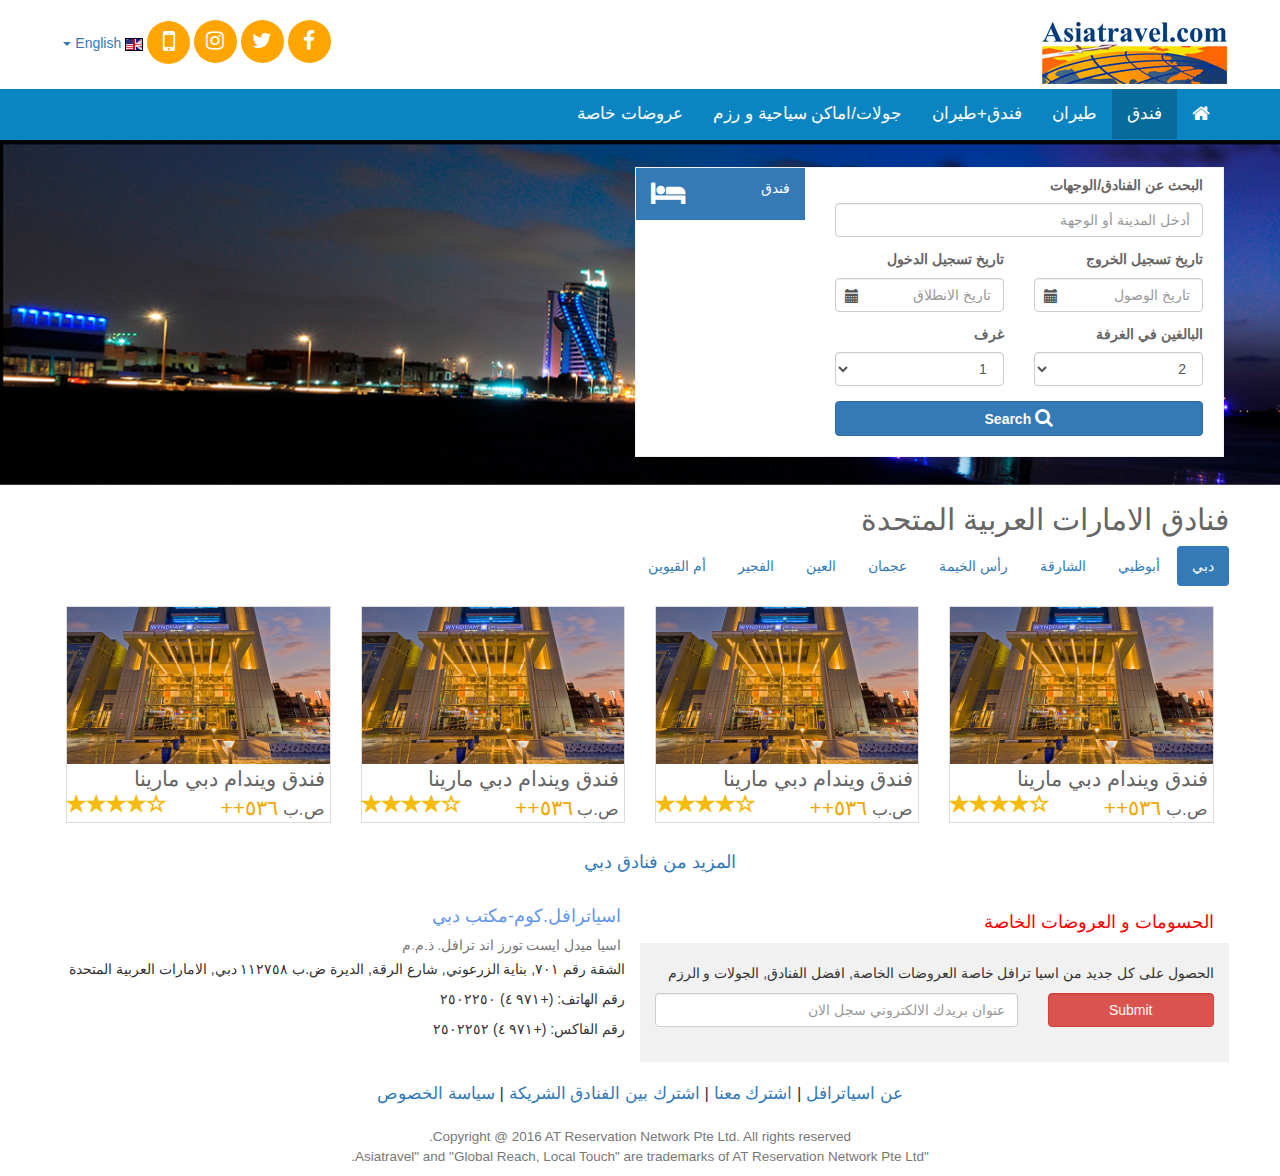
<file: hotels.html>
﻿<!DOCTYPE HTML>
<html lang="ar">
<head>
	<meta name="author" content="Chad Nico Lazarra inspired by Clarence Quintos" />
	<meta charset="utf-8">
	<meta http-equiv="X-UA-Compatible" content="IE=edge">
	<meta name="viewport" content="width=device-width, initial-scale=1, user-scalable=0">
	<meta http-equiv="content-language" content="en-us">
	<meta name="Description" content="Make hotel reservations, find vacation packages, search cheap hotels and resort, book discount hotel and resort, last minute booking for accommodation at Asia Travel">
	<meta name="Keywords" content="Asia Travel, Hotels, Resort, Reservation, Accommodation, Hotel Booking, Instant Confirmation">		
    <link rel="alternate" media="only screen and (max-width: 768px)" href="http://m.asiatravel.com/hotellanding.aspx?lan=en-US"> 
    
    
    
    <link rel="stylesheet" href="css/bootstrap.min.css"  />
    <link href="css/font-awesome.min.css" rel="stylesheet" />
    <link rel="icon" href="http://www.asiatravel.com/favicon.ico" type="image/x-icon" />
    <link rel="stylesheet" href="css/jquery-ui.css" />
    <link href="css/style.css" rel="stylesheet" />    
    <title>Asiatravel.com | UAE Asiatravel</title>
</head>

<body dir="rtl">



<noscript>&lt;iframe src="//www.googletagmanager.com/ns.html?id=GTM-R8FBN"
height="0" width="0" style="display:none;visibility:hidden"&gt;&lt;/iframe&gt;</noscript>
<script>(function(w,d,s,l,i){w[l]=w[l]||[];w[l].push({'gtm.start':
new Date().getTime(),event:'gtm.js'});var f=d.getElementsByTagName(s)[0],
j=d.createElement(s),dl=l!='dataLayer'?'&l='+l:'';j.async=true;j.src=
'//www.googletagmanager.com/gtm.js?id='+i+dl;f.parentNode.insertBefore(j,f);
})(window,document,'script','dataLayer','GTM-R8FBN');</script>

<form name="asiatravel" id="asiatravel">   
<!-- Header-->

<div class="container-fluid header-width">
    <div class="row">
<div class="col-lg-6 col-md-6 col-sm-12 col-xs-12 hidden-xs hidden-sm ">
       <div class="at-social-media"> 

					<a href="https://www.facebook.com/AsiaTravel.comMiddleEast" class="footer-icon" target="_blank"><i class="fa fa-facebook"></i></a>
					<a href="https://twitter.com/AsiaTravelDXB" class="footer-icon" target="_blank"><i class="fa fa-twitter"></i></a>
					<a href="https://www.instagram.com/asiatravel.me/" class="footer-icon" target="_blank"><i class="fa fa-instagram"></i></a>
                    <a href="http://www.asiatravel.com/en-us/info/mobile-app.html" class="footer-icon" target="_blank"><i class="fa fa-mobile-phone fa-lg"></i></a>
			  
        
        <img src="images/flag-en.png" /> <a href="http://www.asiatravel.com/index.html?trck=gblmn&sid=1000&trck=&lan=">English <span class="caret" style="margin-left:10px;"></span></a>
       </div> 
    
    </div>
    <div class="col-lg-6 col-md-6 col-sm-12 col-xs-12">
                <a href="index.html"> <div class="hidden-sm hidden-xs"><img src="images/logo-asiatravel.jpg" class="img-responsive asiatravel-logo" /></div>   
                <img src="images/logo-asiatravel-big.jpg" class="img-responsive visible-sm visible-xs center-block" style="width:100%;"  /> </a>
    </div>
    
</div>
</div>


<nav class="navbar navbar-default ">
   <div class="container-fluid">
        <div class="navbar-header ">
           <a href="index.html" class="navbar-brand visible-xs"><span class="text-white"><i class="fa fa-home lg"></span></i></a>
            <button type="button" class="navbar-toggle" data-toggle="collapse" data-target="#myNav">
            <span class="icon-bar"></span>
            <span class="icon-bar"></span>
            <span class="icon-bar"></span> 
            </button>
          </div>  
          <div class="navbar-collapse collapse" id="myNav">
            <ul class="nav navbar-nav navbar-right">
                <li><a href="special-promotions.html">عروضات خاصة</a></li>
                <li><a href="http://packages.asiatravel.com/packagebooking/tours-attractions.aspx">جولات/اماكن سياحية و رزم</a></li>
                <li><a href="http://packages.asiatravel.com/packagebooking/flight-hotels.aspx">فندق+طيران</a></li>
                <li><a href="http://flight.asiatravel.com/zh-CN/crs.flight/www/flight.aspx?lan=ar-AE">طيران</a></li>
                <li class="active-link"><a href="hotels.html">فندق</a></li>
                <li class="hidden-xs"> <a href="index.html"><i class="fa fa-home lg "></i></a></li>
                
            </ul>
          
          </div>  
            
        
        
        
        
 </div>

</nav>



<div class="carousel slide" data-interval="6000" id="myCarousel" data-ride="carousel" style="height: 333px;">
    
    
    

        <div class="carousel-inner hidden-xs hidden-sm" role="listbox">
            <div class="item active">
                <img src="images/slides/slide1.jpg" />
            </div>
            
            <div class="item">
                <img src="images/slides/slide2.jpg" />
            </div>
            
            <div class="item">
                <img src="images/slides/slide3.jpg" />
            </div>
            
            <div class="item">
                <img src="images/slides/slide4.jpg" />
            </div>
            
            
        </div>
        
          
  <div class="container-fluid ">
  <div class="row ">
    <div class="at-quick-search-pos" id="sectionHotel">
        <div class="col-lg-6 col-md-6 col-xs-12">

            
        
       </div> 

        <div class="col-lg-6 col-md-6 col-xs-12 ">
        <div class="at-quick-search" id="qs-hotel">
        <div class="row">
            
                <div class="col-lg-4 col-md-4 col-xs-4 ">
                
                              <ul class="nav nav-pills nav-stacked" dir="ltr" style="text-align: right;">
                                    <li class="active" ><a href="#menu1" data-toggle="tab"><i class="fa fa-bed sizebig" aria-hidden="true"> </i> فندق </a></li>
                                    
                        
                                </ul>
                
                </div>
                
                <div class="col-lg-8 col-md-8 col-xs-8">
                
                 <div class="tab-content" style="padding-top: 10px;">  
                 
                    
                        <div class="tab-pane active fade in" id="menu1">
                        <div class="row">
                            
                           <div class="col-lg-12 col-md-12 col-xs-12"> 
                           <h4 class="option-size">البحث عن الفنادق/الوجهات</h4>
                           </div>
                       
                        <div class="col-lg-12 col-md-12 col-xs-12 ">
                        <!--
                           	<div class="form-group">
                                    <div class="icon-addon addon-md">
                                        <input type="text" placeholder="أدخل المدينة أو الوجهة" class="form-control" id="search">
                                        <label for="Search" class="glyphicon glyphicon-search" rel="tooltip" title="Search"></label>
                                    </div>
                            </div> 
                            -->       
                                    <div class="form-group inner-addon left-addon">
                                        <input type="text" class="form-control ui-autocomplete-input" id="inputKeyWord" placeholder="أدخل المدينة أو الوجهة" autocomplete="off">
                                        <input id="HiddenField_HotelTypeID" name="HiddenField_HotelTypeID" type="text" class="hidden">
                                        <input id="HiddenField_HotelKeywordName" name="HiddenField_HotelKeywordName" type="text" class="hidden">
                                     </div>
                                    
                            
                       </div>    
                       
                       <div class="col-lg-6 col-md-6 col-xs-6"> 
                       <h4 class="option-size">تاريخ تسجيل الدخول</h4>
                            <div class="form-group">
                                      <div class="icon-addon addon-md">
                                      <!--
                                        <input type="text"  class="form-control" id="inputDepartDate" placeholder="تاريخ الانطلاق"  />
                                       -->   
                                        
                                        <label for="Check In" class="glyphicon glyphicon-calendar" rel="tooltip" title="Check In"></label>
                                        <input type="text" class="form-control" id="inputCheckIn" placeholder="تاريخ الانطلاق" >
                                        
                                        
                                       </div>   
                                        
                            
                                       
                                        
                                   </div>
                        </div>
                        
                        <div class="col-lg-6 col-md-6 col-xs-6"> 
                        <h4 class="option-size">تاريخ تسجيل الخروج</h4>
                            <div class="form-group">
                            
                                   <div class="icon-addon addon-md">
                                   <!--
                                        <input type="text" placeholder="تاريخ الوصول " class="form-control" id="inputArrivalDate" />
                                    -->
                                        <input type="text" class="form-control" id="inputCheckOut" placeholder="تاريخ الوصول " />
                                        <label for="Check In" class="glyphicon glyphicon-calendar" rel="tooltip" title="Check Out"></label>
                                       </div> 
                                   </div>
                        </div>
                        
                        <div class="col-lg-6 col-md-6 col-xs-6"> 
                       <h4 class="option-size">غرف</h4>
                            <div class="form-group">
                            
                                        <select class="form-control" id="inputRooms">
                                            <option value="1" selected="">1</option>
                                            <option value="2">2</option>
                                            <option value="3">3</option>
                                            <option value="4">4</option>
                                        </select>
                                          
                                   </div>
                        </div>
                        
                        <div class="col-lg-6 col-md-6 col-xs-6"> 
                        <h4 class="option-size">البالغين في الغرفة</h4>
                            <div class="form-group">
                            
                                        <select class="form-control" id="inputAdults">
                                            <option value="1">1</option>
                                            <option value="2" selected="">2</option>
                                            <option value="3">3</option>
                                            <option value="4">4</option>
                                        </select>
                                          
                                   </div>        
                        </div>
                        
                <div class="hidden">
                    <div class="form-group">
                        <label for="inputHotelChild">Child per room</label>
                         <select class="form-control" id="inputHotelChild">
                        	<option value="0" selected="">1</option>
                            <option value="1"></option>
                            <option value="2">2</option>
                            <option value="3">3</option>
                            <option value="4">4</option>
                         </select>
                    </div>
                </div>
                        
                        <div class="col-lg-12 col-md-12 col-xs-12">
                                                    
                            	<button type="button" class="btn btn-primary col-lg-12 col-md-12 col-xs-12 col-sm-12" onclick="javascript:qs_hotel_v3('inputKeyWord','HiddenField_HotelTypeID','HiddenField_HotelKeywordName','inputRooms','inputAdults','inputHotelChild','inputCheckIn','inputCheckOut','','ar-ae');"><i class="fa fa-search lg"></i> <b>Search</b></button>
       
                        </div>
                            
             </div>  </div>  <!--End Row-->   <!--End Hotel Menu-->
                 </div><!--End of tab content--->
            </div> <!---end of second column-->
        </div>
        </div>
        </div>
        </div>
    </div>
        </div>
</div><!--end of Carousel--->

<div class="clearfix"></div>
        
<!--Start of Hotel in United Arab Emirates-->
<div class="container-fluid uae-hotels-container">

<div class="row">

        <h1>فنادق الامارات العربية المتحدة</h1>

    
</div>    


<div class="row">
   
        <!--Links of hotels in united arab emirates--->
        <ul class="nav nav-pills uae-hotels" >
            <li><a href="#uaq" data-toggle="tab">أم القيوين</a></li>
            <li><a href="#fujairah" data-toggle="tab">الفجير</a></li>
            <li><a href="#al-ain" data-toggle="tab">العين</a></li>
            <li><a href="#ajman" data-toggle="tab">عجمان</a></li>
            <li><a href="#rak" data-toggle="tab">رأس الخيمة</a></li>
            <li><a href="#sharjah" data-toggle="tab">الشارقة</a></li>
            <li><a href="#abu-dhabi" data-toggle="tab">أبوظبي</a></li>
            <li class="active"><a href="#dubai" data-toggle="tab">دبي</a></li>                        
        </ul>

</div>  

<div class="space-top"></div>
<div class="row">
  <div class="tab-content">
       <!--Dubai Hotels-->
             <div class="tab-pane active fade in" id="dubai">
                 <div class="col-lg-3 col-md-3 col-sm-6 col-xs-12"> 
                    <div class="hotel-container">
                      <a href="http://book.asiatravel.com/Hotel.aspx?cn=AE&ct=Ajman&hid=20547&cid=10/22/2016&nn=1&nr=1&na=1&nc=0&lan=ar-AE&selCurr=AED&sid=1000&fid=&usid=&trck=&pp=0&type=rates#rates">
                            <img src="images/hotels-in-uae/dubai/wyndham.jpg" class="img-responsive" />
                      </a>
                        <div class="row">
                            <div class="col-lg-12 col-md-12 col-xs-12">
                                <h4>فندق ويندام دبي مارينا</h4>
                            </div>
                        </div>
                        
                         <div class="row">
                            <div class="col-lg-6 col-md-6 col-xs-6">
                                <span class="glyphicon glyphicon-star"></span>
                                <span class="glyphicon glyphicon-star"></span>
                                <span class="glyphicon glyphicon-star"></span>
                                <span class="glyphicon glyphicon-star"></span>
                                <span class="glyphicon glyphicon-star-empty"></span>
                            </div>
                            <div class="col-lg-6 col-md-6 col-xs-6">
                                <h4><span class="hotel-price"> ص.ب </span><span class="hotel-price-color">٥٣٦++</span></h4>
                            </div>
                        </div>
                     </div>
                 </div>  
                 
                  <div class="col-lg-3 col-md-3 col-sm-6 col-xs-12"> 
                     <div class="hotel-container">
                      <a href="http://book.asiatravel.com/Hotel.aspx?cn=AE&ct=Ajman&hid=20547&cid=10/22/2016&nn=1&nr=1&na=1&nc=0&lan=ar-AE&selCurr=AED&sid=1000&fid=&usid=&trck=&pp=0&type=rates#rates">
                            <img src="images/hotels-in-uae/dubai/wyndham.jpg" class="img-responsive" />
                      </a>
                        <div class="row">
                            <div class="col-lg-12 col-md-12 col-xs-12">
                                <h4>فندق ويندام دبي مارينا</h4>
                            </div>
                        </div>
                        
                         <div class="row">
                            <div class="col-lg-6 col-md-6 col-xs-6">
                                <span class="glyphicon glyphicon-star"></span>
                                <span class="glyphicon glyphicon-star"></span>
                                <span class="glyphicon glyphicon-star"></span>
                                <span class="glyphicon glyphicon-star"></span>
                                <span class="glyphicon glyphicon-star-empty"></span>
                            </div>
                            <div class="col-lg-6 col-md-6 col-xs-6">
                                <h4><span class="hotel-price"> ص.ب </span><span class="hotel-price-color">٥٣٦++</span></h4>
                            </div>
                        </div>
                     </div>
                 </div>  
                 
                 
                  <div class="col-lg-3 col-md-3 col-sm-6 col-xs-12"> 
                     <div class="hotel-container">
                      <a href="http://book.asiatravel.com/Hotel.aspx?cn=AE&ct=Ajman&hid=20547&cid=10/22/2016&nn=1&nr=1&na=1&nc=0&lan=ar-AE&selCurr=AED&sid=1000&fid=&usid=&trck=&pp=0&type=rates#rates">
                            <img src="images/hotels-in-uae/dubai/wyndham.jpg" class="img-responsive" />
                      </a>
                        <div class="row">
                            <div class="col-lg-12 col-md-12 col-xs-12">
                                <h4>فندق ويندام دبي مارينا</h4>
                            </div>
                        </div>
                        
                         <div class="row">
                            <div class="col-lg-6 col-md-6 col-xs-6">
                                <span class="glyphicon glyphicon-star"></span>
                                <span class="glyphicon glyphicon-star"></span>
                                <span class="glyphicon glyphicon-star"></span>
                                <span class="glyphicon glyphicon-star"></span>
                                <span class="glyphicon glyphicon-star-empty"></span>
                            </div>
                            <div class="col-lg-6 col-md-6 col-xs-6">
                                <h4><span class="hotel-price"> ص.ب </span><span class="hotel-price-color">٥٣٦++</span></h4>
                            </div>
                        </div>
                     </div>
                 </div>  
                 
                 <!---Hotel 1-->
                  <div class="col-lg-3 col-md-3 col-sm-6 col-xs-12"> 
                    <div class="hotel-container">
                      <a href="http://book.asiatravel.com/Hotel.aspx?cn=AE&ct=Ajman&hid=20547&cid=10/22/2016&nn=1&nr=1&na=1&nc=0&lan=ar-AE&selCurr=AED&sid=1000&fid=&usid=&trck=&pp=0&type=rates#rates">
                            <img src="images/hotels-in-uae/dubai/wyndham.jpg" class="img-responsive" />
                      </a>
                        <div class="row">
                            <div class="col-lg-12 col-md-12 col-xs-12">
                                <h4>فندق ويندام دبي مارينا</h4>
                            </div>
                        </div>
                        
                         <div class="row">
                            <div class="col-lg-6 col-md-6 col-xs-6">
                                <span class="glyphicon glyphicon-star"></span>
                                <span class="glyphicon glyphicon-star"></span>
                                <span class="glyphicon glyphicon-star"></span>
                                <span class="glyphicon glyphicon-star"></span>
                                <span class="glyphicon glyphicon-star-empty"></span>
                            </div>
                            <div class="col-lg-6 col-md-6 col-xs-6">
                                <h4><span class="hotel-price"> ص.ب </span><span class="hotel-price-color">٥٣٦++</span></h4>
                            </div>
                        </div>
                     </div>
                 </div>  
                 
                 <div class="col-lg-12 col-md-12 col-xs-12 space-top">
                   <a href="http://book.asiatravel.com/hotellist.aspx?cn=AE&ct=Dubai&nn=1&nr=1&na=2&nc=0&cid=2016-10-27&sid=&lan=ar-AE"> <h4 class="more-uae-hotel">المزيد من فنادق دبي</h4> </a>
                 </div>
                 
             </div>
      
      <!--End of Dubai Hotels-->
      
      <!--Abu Dhabi Hotels-->
        <div class="tab-pane fade in" id="abu-dhabi">
              <div class="col-lg-3 col-md-3 col-sm-6 col-xs-12"> 
                    <div class="hotel-container">
                        <a href="http://book.asiatravel.com/Hotel.aspx?cn=AE&ct=Ajman&hid=1495&cid=10/22/2016&nn=1&nr=1&na=1&nc=0&lan=ar-AE&selCurr=AED&sid=1000&fid=&usid=&trck=&pp=0&type=rates#rates">
                            <img src="images/hotels-in-uae/abu-dhabi/millennium-corniche.jpg" class="img-responsive" />
                        </a>
                        <div class="row">
                            <div class="col-lg-12 col-md-12 col-xs-12">
                                <h4>فندق ميلينيوم كورنيش أبوظبي</h4>
                            </div>
                        </div>
                        
                         <div class="row">
                            <div class="col-lg-6 col-md-6 col-xs-6">
                                <span class="glyphicon glyphicon-star"></span>
                                <span class="glyphicon glyphicon-star"></span>
                                <span class="glyphicon glyphicon-star"></span>
                                <span class="glyphicon glyphicon-star"></span>
                                <span class="glyphicon glyphicon-star"></span>
                            </div>
                            <div class="col-lg-6 col-md-6 col-xs-6">
                                <h4><span class="hotel-price"> ص.ب </span><span class="hotel-price-color">٤١٧++</span></h4>
                            </div>
                        </div>
                     </div>
                 </div>  
                 
                  <div class="col-lg-3 col-md-3 col-sm-6 col-xs-12"> 
                     <div class="hotel-container">
                        <a href="http://book.asiatravel.com/Hotel.aspx?cn=AE&ct=Ajman&hid=1495&cid=10/22/2016&nn=1&nr=1&na=1&nc=0&lan=ar-AE&selCurr=AED&sid=1000&fid=&usid=&trck=&pp=0&type=rates#rates">
                            <img src="images/hotels-in-uae/abu-dhabi/millennium-corniche.jpg" class="img-responsive" />
                        </a>
                        <div class="row">
                            <div class="col-lg-12 col-md-12 col-xs-12">
                                <h4>فندق ميلينيوم كورنيش أبوظبي</h4>
                            </div>
                        </div>
                        
                         <div class="row">
                            <div class="col-lg-6 col-md-6 col-xs-6">
                                <span class="glyphicon glyphicon-star"></span>
                                <span class="glyphicon glyphicon-star"></span>
                                <span class="glyphicon glyphicon-star"></span>
                                <span class="glyphicon glyphicon-star"></span>
                                <span class="glyphicon glyphicon-star"></span>
                            </div>
                            <div class="col-lg-6 col-md-6 col-xs-6">
                                <h4><span class="hotel-price"> ص.ب </span><span class="hotel-price-color">٤١٧++</span></h4>
                            </div>
                        </div>
                     </div>
                 </div>  
                 
                 
                  <div class="col-lg-3 col-md-3 col-sm-6 col-xs-12"> 
                    <div class="hotel-container">
                        <a href="http://book.asiatravel.com/Hotel.aspx?cn=AE&ct=Ajman&hid=1495&cid=10/22/2016&nn=1&nr=1&na=1&nc=0&lan=ar-AE&selCurr=AED&sid=1000&fid=&usid=&trck=&pp=0&type=rates#rates">
                            <img src="images/hotels-in-uae/abu-dhabi/millennium-corniche.jpg" class="img-responsive" />
                        </a>
                        <div class="row">
                            <div class="col-lg-12 col-md-12 col-xs-12">
                                <h4>فندق ميلينيوم كورنيش أبوظبي</h4>
                            </div>
                        </div>
                        
                         <div class="row">
                            <div class="col-lg-6 col-md-6 col-xs-6">
                                <span class="glyphicon glyphicon-star"></span>
                                <span class="glyphicon glyphicon-star"></span>
                                <span class="glyphicon glyphicon-star"></span>
                                <span class="glyphicon glyphicon-star"></span>
                                <span class="glyphicon glyphicon-star"></span>
                            </div>
                            <div class="col-lg-6 col-md-6 col-xs-6">
                                <h4><span class="hotel-price"> ص.ب </span><span class="hotel-price-color">٤١٧++</span></h4>
                            </div>
                        </div>
                     </div>
                 </div>  
                 
                 <!---Hotel 1-->
                  <div class="col-lg-3 col-md-3 col-sm-6 col-xs-12"> 
                     <div class="hotel-container">
                        <a href="http://book.asiatravel.com/Hotel.aspx?cn=AE&ct=Ajman&hid=1495&cid=10/22/2016&nn=1&nr=1&na=1&nc=0&lan=ar-AE&selCurr=AED&sid=1000&fid=&usid=&trck=&pp=0&type=rates#rates">
                            <img src="images/hotels-in-uae/abu-dhabi/millennium-corniche.jpg" class="img-responsive" />
                        </a>
                        <div class="row">
                            <div class="col-lg-12 col-md-12 col-xs-12">
                                <h4>فندق ميلينيوم كورنيش أبوظبي</h4>
                            </div>
                        </div>
                        
                         <div class="row">
                            <div class="col-lg-6 col-md-6 col-xs-6">
                                <span class="glyphicon glyphicon-star"></span>
                                <span class="glyphicon glyphicon-star"></span>
                                <span class="glyphicon glyphicon-star"></span>
                                <span class="glyphicon glyphicon-star"></span>
                                <span class="glyphicon glyphicon-star"></span>
                            </div>
                            <div class="col-lg-6 col-md-6 col-xs-6">
                                <h4><span class="hotel-price"> ص.ب </span><span class="hotel-price-color">٤١٧++</span></h4>
                            </div>
                        </div>
                     </div>
                 </div>  
                 
                 <div class="col-lg-12 col-md-12 col-xs-12 space-top">
                   <a href="http://book.asiatravel.com/hotellist.aspx?cn=AE&ct=Abu%20Dhabi&nn=1&nr=1&na=2&nc=0&cid=10/22/2016&sid=1000&lan=ar-AE"> <h4 class="more-uae-hotel">المزيد من فنادق أبوظبي</h4> </a>
                 </div>
        </div>
    <!--End of Abu Dhabi Hotels-->
    
     
      <!--Sharjah Hotels-->
        <div class="tab-pane fade in" id="sharjah">
              <div class="col-lg-3 col-md-3 col-sm-6 col-xs-12"> 
                    <div class="hotel-container">
                        <a href="http://book.asiatravel.com/Hotel.aspx?cn=AE&ct=Ajman&hid=10471&cid=10/22/2016&nn=1&nr=1&na=1&nc=0&lan=ar-AE&selCurr=AED&sid=1000&fid=&usid=&trck=&pp=0&type=rates#rates">
                            <img src="images/hotels-in-uae/sharjah/aryana.jpg" class="img-responsive" />
                        </a>
                        <div class="row">
                            <div class="col-lg-12 col-md-12 col-xs-12">
                                <h4>فندق أريانا</h4>
                            </div>
                        </div>
                         <div class="row">
                            <div class="col-lg-6 col-md-6 col-xs-6">
                                <span class="glyphicon glyphicon-star"></span>
                                <span class="glyphicon glyphicon-star"></span>
                                <span class="glyphicon glyphicon-star"></span>
                                <span class="glyphicon glyphicon-star"></span>
                                <span class="glyphicon glyphicon-star-empty"></span>
                            </div>
                            <div class="col-lg-6 col-md-6 col-xs-6">
                                <h4><span class="hotel-price"> ص.ب </span><span class="hotel-price-color">٢٢١++</span></h4>
                            </div>
                        </div>
                     </div>
                 </div>  
                 
                  <div class="col-lg-3 col-md-3 col-sm-6 col-xs-12"> 
                     <div class="hotel-container">
                        <a href="http://book.asiatravel.com/Hotel.aspx?cn=AE&ct=Ajman&hid=10471&cid=10/22/2016&nn=1&nr=1&na=1&nc=0&lan=ar-AE&selCurr=AED&sid=1000&fid=&usid=&trck=&pp=0&type=rates#rates">
                            <img src="images/hotels-in-uae/sharjah/aryana.jpg" class="img-responsive" />
                        </a>
                        <div class="row">
                            <div class="col-lg-12 col-md-12 col-xs-12">
                                <h4>فندق أريانا</h4>
                            </div>
                        </div>
                         <div class="row">
                            <div class="col-lg-6 col-md-6 col-xs-6">
                                <span class="glyphicon glyphicon-star"></span>
                                <span class="glyphicon glyphicon-star"></span>
                                <span class="glyphicon glyphicon-star"></span>
                                <span class="glyphicon glyphicon-star"></span>
                                <span class="glyphicon glyphicon-star-empty"></span>
                            </div>
                            <div class="col-lg-6 col-md-6 col-xs-6">
                                <h4><span class="hotel-price"> ص.ب </span><span class="hotel-price-color">٢٢١++</span></h4>
                            </div>
                        </div>
                     </div>
                 </div>  
                 
                 
                  <div class="col-lg-3 col-md-3 col-sm-6 col-xs-12"> 
                     <div class="hotel-container">
                        <a href="http://book.asiatravel.com/Hotel.aspx?cn=AE&ct=Ajman&hid=10471&cid=10/22/2016&nn=1&nr=1&na=1&nc=0&lan=ar-AE&selCurr=AED&sid=1000&fid=&usid=&trck=&pp=0&type=rates#rates">
                            <img src="images/hotels-in-uae/sharjah/aryana.jpg" class="img-responsive" />
                        </a>
                        <div class="row">
                            <div class="col-lg-12 col-md-12 col-xs-12">
                                <h4>فندق أريانا</h4>
                            </div>
                        </div>
                         <div class="row">
                            <div class="col-lg-6 col-md-6 col-xs-6">
                                <span class="glyphicon glyphicon-star"></span>
                                <span class="glyphicon glyphicon-star"></span>
                                <span class="glyphicon glyphicon-star"></span>
                                <span class="glyphicon glyphicon-star"></span>
                                <span class="glyphicon glyphicon-star-empty"></span>
                            </div>
                            <div class="col-lg-6 col-md-6 col-xs-6">
                                <h4><span class="hotel-price"> ص.ب </span><span class="hotel-price-color">٢٢١++</span></h4>
                            </div>
                        </div>
                     </div>
                 </div>  
                 
                 <!---Hotel 1-->
                  <div class="col-lg-3 col-md-3 col-sm-6 col-xs-12"> 
                      <div class="hotel-container">
                        <a href="http://book.asiatravel.com/Hotel.aspx?cn=AE&ct=Ajman&hid=10471&cid=10/22/2016&nn=1&nr=1&na=1&nc=0&lan=ar-AE&selCurr=AED&sid=1000&fid=&usid=&trck=&pp=0&type=rates#rates">
                            <img src="images/hotels-in-uae/sharjah/aryana.jpg" class="img-responsive" />
                        </a>
                        <div class="row">
                            <div class="col-lg-12 col-md-12 col-xs-12">
                                <h4>فندق أريانا</h4>
                            </div>
                        </div>
                         <div class="row">
                            <div class="col-lg-6 col-md-6 col-xs-6">
                                <span class="glyphicon glyphicon-star"></span>
                                <span class="glyphicon glyphicon-star"></span>
                                <span class="glyphicon glyphicon-star"></span>
                                <span class="glyphicon glyphicon-star"></span>
                                <span class="glyphicon glyphicon-star-empty"></span>
                            </div>
                            <div class="col-lg-6 col-md-6 col-xs-6">
                                <h4><span class="hotel-price"> ص.ب </span><span class="hotel-price-color">٢٢١++</span></h4>
                            </div>
                        </div>
                     </div>
                 </div>  
                 
                 <div class="col-lg-12 col-md-12 col-xs-12 space-top">
                   <a href="http://book.asiatravel.com/hotellist.aspx?cn=AE&ct=Sharjah&nn=1&nr=1&na=1&nc=0&cid=10/22/2016&sid=1000&lan=ar-AE"> <h4 class="more-uae-hotel">المزيد من فنادق الشارقة</h4> </a>
                 </div>
        </div>
    <!--End of Sharjah Hotels-->
    
     
      <!--Rak Hotels-->
        <div class="tab-pane fade in" id="rak">
              <div class="col-lg-3 col-md-3 col-sm-6 col-xs-12"> 
                    <div class="hotel-container">
                      <a href="http://book.asiatravel.com/Hotel.aspx?cn=AE&ct=Ajman&hid=1378&cid=10/22/2016&nn=1&nr=1&na=1&nc=0&lan=ar-AE&selCurr=AED&sid=1000&fid=&usid=&trck=&pp=0&type=rates#rates">
                          <img src="images/hotels-in-uae/rak/bin-majid-resort.jpg" class="img-responsive" />
                      </a>
                        <div class="row">
                            <div class="col-lg-12 col-md-12 col-xs-12">
                                <h4>منتجع بن ماجد</h4>
                            </div>
                        </div>
                         <div class="row">
                            <div class="col-lg-6 col-md-6 col-xs-6">
                                <span class="glyphicon glyphicon-star"></span>
                                <span class="glyphicon glyphicon-star"></span>
                                <span class="glyphicon glyphicon-star"></span>
                                <span class="glyphicon glyphicon-star"></span>
                                <span class="glyphicon glyphicon-star-empty"></span>
                            </div>
                            <div class="col-lg-6 col-md-6 col-xs-6">
                                <h4><span class="hotel-price"> ص.ب </span><span class="hotel-price-color">٤١٧++</span></h4>
                            </div>
                        </div>
                     </div>
                 </div>  
                 
                  <div class="col-lg-3 col-md-3 col-sm-6 col-xs-12"> 
                     <div class="hotel-container">
                      <a href="http://book.asiatravel.com/Hotel.aspx?cn=AE&ct=Ajman&hid=1378&cid=10/22/2016&nn=1&nr=1&na=1&nc=0&lan=ar-AE&selCurr=AED&sid=1000&fid=&usid=&trck=&pp=0&type=rates#rates">
                          <img src="images/hotels-in-uae/rak/bin-majid-resort.jpg" class="img-responsive" />
                      </a>
                        <div class="row">
                            <div class="col-lg-12 col-md-12 col-xs-12">
                                <h4>منتجع بن ماجد</h4>
                            </div>
                        </div>
                         <div class="row">
                            <div class="col-lg-6 col-md-6 col-xs-6">
                                <span class="glyphicon glyphicon-star"></span>
                                <span class="glyphicon glyphicon-star"></span>
                                <span class="glyphicon glyphicon-star"></span>
                                <span class="glyphicon glyphicon-star"></span>
                                <span class="glyphicon glyphicon-star-empty"></span>
                            </div>
                            <div class="col-lg-6 col-md-6 col-xs-6">
                                <h4><span class="hotel-price"> ص.ب </span><span class="hotel-price-color">٤١٧++</span></h4>
                            </div>
                        </div>
                     </div>
                 </div>  
                 
                 
                  <div class="col-lg-3 col-md-3 col-sm-6 col-xs-12"> 
                     <div class="hotel-container">
                      <a href="http://book.asiatravel.com/Hotel.aspx?cn=AE&ct=Ajman&hid=1378&cid=10/22/2016&nn=1&nr=1&na=1&nc=0&lan=ar-AE&selCurr=AED&sid=1000&fid=&usid=&trck=&pp=0&type=rates#rates">
                          <img src="images/hotels-in-uae/rak/bin-majid-resort.jpg" class="img-responsive" />
                      </a>
                        <div class="row">
                            <div class="col-lg-12 col-md-12 col-xs-12">
                                <h4>منتجع بن ماجد</h4>
                            </div>
                        </div>
                         <div class="row">
                            <div class="col-lg-6 col-md-6 col-xs-6">
                                <span class="glyphicon glyphicon-star"></span>
                                <span class="glyphicon glyphicon-star"></span>
                                <span class="glyphicon glyphicon-star"></span>
                                <span class="glyphicon glyphicon-star"></span>
                                <span class="glyphicon glyphicon-star-empty"></span>
                            </div>
                            <div class="col-lg-6 col-md-6 col-xs-6">
                                <h4><span class="hotel-price"> ص.ب </span><span class="hotel-price-color">٤١٧++</span></h4>
                            </div>
                        </div>
                     </div>
                 </div>  
                 
                 <!---Hotel 1-->
                  <div class="col-lg-3 col-md-3 col-sm-6 col-xs-12"> 
                    <div class="hotel-container">
                      <a href="http://book.asiatravel.com/Hotel.aspx?cn=AE&ct=Ajman&hid=1378&cid=10/22/2016&nn=1&nr=1&na=1&nc=0&lan=ar-AE&selCurr=AED&sid=1000&fid=&usid=&trck=&pp=0&type=rates#rates">
                          <img src="images/hotels-in-uae/rak/bin-majid-resort.jpg" class="img-responsive" />
                      </a>
                        <div class="row">
                            <div class="col-lg-12 col-md-12 col-xs-12">
                                <h4>منتجع بن ماجد</h4>
                            </div>
                        </div>
                         <div class="row">
                            <div class="col-lg-6 col-md-6 col-xs-6">
                                <span class="glyphicon glyphicon-star"></span>
                                <span class="glyphicon glyphicon-star"></span>
                                <span class="glyphicon glyphicon-star"></span>
                                <span class="glyphicon glyphicon-star"></span>
                                <span class="glyphicon glyphicon-star-empty"></span>
                            </div>
                            <div class="col-lg-6 col-md-6 col-xs-6">
                                <h4><span class="hotel-price"> ص.ب </span><span class="hotel-price-color">٤١٧++</span></h4>
                            </div>
                        </div>
                     </div>
                 </div>  
                 
                 <div class="col-lg-12 col-md-12 col-xs-12 space-top">
                   <a href="http://book.asiatravel.com/hotellist.aspx?cn=AE&ct=Ras%20Al%20Khaimah&nn=1&nr=1&na=1&nc=0&cid=10/22/2016&sid=1000&lan=ar-AE"> <h4 class="more-uae-hotel">المزيد من فنادق رأس الخيمة</h4> </a>
                 </div>
        </div>
    <!--End of RAK Hotels-->
    
     
      <!--Ajman Hotels-->
        <div class="tab-pane fade in" id="ajman">
              <div class="col-lg-3 col-md-3 col-sm-6 col-xs-12"> 
                    <div class="hotel-container">
                      <a href="http://book.asiatravel.com/Hotel.aspx?cn=AE&ct=Ajman&hid=12874&cid=10/22/2016&nn=1&nr=1&na=1&nc=0&lan=ar-AE&selCurr=AED&sid=1000&fid=&usid=&trck=&pp=0&type=rates#rates">
                         <img src="images/hotels-in-uae/ajman/ramada-beach.jpg" class="img-responsive" />
                      </a>
                        <div class="row">
                            <div class="col-lg-12 col-md-12 col-xs-12">
                                <h4>فندق رامادا بيتش عجمان</h4>
                            </div>
                        </div>
                        
                         <div class="row">
                            <div class="col-lg-6 col-md-6 col-xs-6">
                                <span class="glyphicon glyphicon-star"></span>
                                <span class="glyphicon glyphicon-star"></span>
                                <span class="glyphicon glyphicon-star"></span>
                                <span class="glyphicon glyphicon-star"></span>
                                <span class="glyphicon glyphicon-star-empty"></span>
                            </div>
                            <div class="col-lg-6 col-md-6 col-xs-6">
                                <h4><span class="hotel-price"> ص.ب </span><span class="hotel-price-color">٣٢٥++</span></h4>
                            </div>
                        </div>
                        
                        
                     </div>
                 </div>  
                 
                  <div class="col-lg-3 col-md-3 col-sm-6 col-xs-12"> 
                     <div class="hotel-container">
                      <a href="http://book.asiatravel.com/Hotel.aspx?cn=AE&ct=Ajman&hid=12874&cid=10/22/2016&nn=1&nr=1&na=1&nc=0&lan=ar-AE&selCurr=AED&sid=1000&fid=&usid=&trck=&pp=0&type=rates#rates">
                         <img src="images/hotels-in-uae/ajman/ramada-beach.jpg" class="img-responsive" />
                      </a>
                        <div class="row">
                            <div class="col-lg-12 col-md-12 col-xs-12">
                                <h4>فندق رامادا بيتش عجمان</h4>
                            </div>
                        </div>
                        
                         <div class="row">
                            <div class="col-lg-6 col-md-6 col-xs-6">
                                <span class="glyphicon glyphicon-star"></span>
                                <span class="glyphicon glyphicon-star"></span>
                                <span class="glyphicon glyphicon-star"></span>
                                <span class="glyphicon glyphicon-star"></span>
                                <span class="glyphicon glyphicon-star-empty"></span>
                            </div>
                            <div class="col-lg-6 col-md-6 col-xs-6">
                                <h4><span class="hotel-price"> ص.ب </span><span class="hotel-price-color">٣٢٥++</span></h4>
                            </div>
                        </div>
                        
                        
                     </div>
                 </div>  
                 
                 
                  <div class="col-lg-3 col-md-3 col-sm-6 col-xs-12"> 
                     <div class="hotel-container">
                      <a href="http://book.asiatravel.com/Hotel.aspx?cn=AE&ct=Ajman&hid=12874&cid=10/22/2016&nn=1&nr=1&na=1&nc=0&lan=ar-AE&selCurr=AED&sid=1000&fid=&usid=&trck=&pp=0&type=rates#rates">
                         <img src="images/hotels-in-uae/ajman/ramada-beach.jpg" class="img-responsive" />
                      </a>
                        <div class="row">
                            <div class="col-lg-12 col-md-12 col-xs-12">
                                <h4>فندق رامادا بيتش عجمان</h4>
                            </div>
                        </div>
                        
                         <div class="row">
                            <div class="col-lg-6 col-md-6 col-xs-6">
                                <span class="glyphicon glyphicon-star"></span>
                                <span class="glyphicon glyphicon-star"></span>
                                <span class="glyphicon glyphicon-star"></span>
                                <span class="glyphicon glyphicon-star"></span>
                                <span class="glyphicon glyphicon-star-empty"></span>
                            </div>
                            <div class="col-lg-6 col-md-6 col-xs-6">
                                <h4><span class="hotel-price"> ص.ب </span><span class="hotel-price-color">٣٢٥++</span></h4>
                            </div>
                        </div>
                        
                        
                     </div>
                 </div>  
                 
                 <!---Hotel 1-->
                 <div class="col-lg-3 col-md-3 col-sm-6 col-xs-12"> 
                    <div class="hotel-container">
                      <a href="http://book.asiatravel.com/Hotel.aspx?cn=AE&ct=Ajman&hid=12874&cid=10/22/2016&nn=1&nr=1&na=1&nc=0&lan=ar-AE&selCurr=AED&sid=1000&fid=&usid=&trck=&pp=0&type=rates#rates">
                         <img src="images/hotels-in-uae/ajman/ramada-beach.jpg" class="img-responsive" />
                      </a>
                        <div class="row">
                            <div class="col-lg-12 col-md-12 col-xs-12">
                                <h4>فندق رامادا بيتش عجمان</h4>
                            </div>
                        </div>
                        
                         <div class="row">
                            <div class="col-lg-6 col-md-6 col-xs-6">
                                <span class="glyphicon glyphicon-star"></span>
                                <span class="glyphicon glyphicon-star"></span>
                                <span class="glyphicon glyphicon-star"></span>
                                <span class="glyphicon glyphicon-star"></span>
                                <span class="glyphicon glyphicon-star-empty"></span>
                            </div>
                            <div class="col-lg-6 col-md-6 col-xs-6">
                                <h4><span class="hotel-price"> ص.ب </span><span class="hotel-price-color">٣٢٥++</span></h4>
                            </div>
                        </div>
                        
                        
                     </div>
                 </div>  
                 
                 <div class="col-lg-12 col-md-12 col-xs-12 space-top">
                   <a href="http://book.asiatravel.com/hotellist.aspx?cn=AE&ct=Ajman&nn=1&nr=1&na=1&nc=0&cid=10/22/2016&sid=1000&lan=ar-AE"> <h4 class="more-uae-hotel">المزيد من فنادق عجمان</h4> </a>
                 </div>
        </div>
    <!--End of Ajman Hotels-->
     
      <!--Al Ain Hotels-->
        <div class="tab-pane fade in" id="al-ain">
              <div class="col-lg-3 col-md-3 col-sm-6 col-xs-12"> 
                     <div class="hotel-container">
                      <a href="http://book.asiatravel.com/Hotel.aspx?cn=AE&ct=Ajman&hid=9363&cid=10/22/2016&nn=1&nr=1&na=1&nc=0&lan=ar-AE&selCurr=AED&sid=1000&fid=&usid=&trck=&pp=0&type=rates#rates">
                          <img src="images/hotels-in-uae/al-ain/danat-al-ain.jpg" class="img-responsive" />
                      </a>
                        <div class="row">
                            <div class="col-lg-12 col-md-12 col-xs-12">
                                <h4>منتجع دانات العين</h4>
                            </div>
                        </div>
                         <div class="row">
                            <div class="col-lg-6 col-md-6 col-xs-6">
                                <span class="glyphicon glyphicon-star"></span>
                                <span class="glyphicon glyphicon-star"></span>
                                <span class="glyphicon glyphicon-star"></span>
                                <span class="glyphicon glyphicon-star"></span>
                                <span class="glyphicon glyphicon-star"></span>
                            </div>
                            <div class="col-lg-6 col-md-6 col-xs-6">
                                <h4><span class="hotel-price"> ص.ب </span><span class="hotel-price-color">٣١٧++</span></h4>
                            </div>
                        </div>
                     </div>
                 </div>  
                 
                  <div class="col-lg-3 col-md-3 col-sm-6 col-xs-12"> 
                      <div class="hotel-container">
                      <a href="http://book.asiatravel.com/Hotel.aspx?cn=AE&ct=Ajman&hid=9363&cid=10/22/2016&nn=1&nr=1&na=1&nc=0&lan=ar-AE&selCurr=AED&sid=1000&fid=&usid=&trck=&pp=0&type=rates#rates">
                          <img src="images/hotels-in-uae/al-ain/danat-al-ain.jpg" class="img-responsive" />
                      </a>
                        <div class="row">
                            <div class="col-lg-12 col-md-12 col-xs-12">
                                <h4>منتجع دانات العين</h4>
                            </div>
                        </div>
                         <div class="row">
                            <div class="col-lg-6 col-md-6 col-xs-6">
                                <span class="glyphicon glyphicon-star"></span>
                                <span class="glyphicon glyphicon-star"></span>
                                <span class="glyphicon glyphicon-star"></span>
                                <span class="glyphicon glyphicon-star"></span>
                                <span class="glyphicon glyphicon-star"></span>
                            </div>
                            <div class="col-lg-6 col-md-6 col-xs-6">
                                <h4><span class="hotel-price"> ص.ب </span><span class="hotel-price-color">٣١٧++</span></h4>
                            </div>
                        </div>
                     </div>
                 </div>  
                 
                 
                  <div class="col-lg-3 col-md-3 col-sm-6 col-xs-12"> 
                     <div class="hotel-container">
                      <a href="http://book.asiatravel.com/Hotel.aspx?cn=AE&ct=Ajman&hid=9363&cid=10/22/2016&nn=1&nr=1&na=1&nc=0&lan=ar-AE&selCurr=AED&sid=1000&fid=&usid=&trck=&pp=0&type=rates#rates">
                          <img src="images/hotels-in-uae/al-ain/danat-al-ain.jpg" class="img-responsive" />
                      </a>
                        <div class="row">
                            <div class="col-lg-12 col-md-12 col-xs-12">
                                <h4>منتجع دانات العين</h4>
                            </div>
                        </div>
                         <div class="row">
                            <div class="col-lg-6 col-md-6 col-xs-6">
                                <span class="glyphicon glyphicon-star"></span>
                                <span class="glyphicon glyphicon-star"></span>
                                <span class="glyphicon glyphicon-star"></span>
                                <span class="glyphicon glyphicon-star"></span>
                                <span class="glyphicon glyphicon-star"></span>
                            </div>
                            <div class="col-lg-6 col-md-6 col-xs-6">
                                <h4><span class="hotel-price"> ص.ب </span><span class="hotel-price-color">٣١٧++</span></h4>
                            </div>
                        </div>
                     </div>
                 </div>  
                 
                 <!---Hotel 1-->
                  <div class="col-lg-3 col-md-3 col-sm-6 col-xs-12"> 
                    <div class="hotel-container">
                      <a href="http://book.asiatravel.com/Hotel.aspx?cn=AE&ct=Ajman&hid=9363&cid=10/22/2016&nn=1&nr=1&na=1&nc=0&lan=ar-AE&selCurr=AED&sid=1000&fid=&usid=&trck=&pp=0&type=rates#rates">
                          <img src="images/hotels-in-uae/al-ain/danat-al-ain.jpg" class="img-responsive" />
                      </a>
                        <div class="row">
                            <div class="col-lg-12 col-md-12 col-xs-12">
                                <h4>منتجع دانات العين</h4>
                            </div>
                        </div>
                         <div class="row">
                            <div class="col-lg-6 col-md-6 col-xs-6">
                                <span class="glyphicon glyphicon-star"></span>
                                <span class="glyphicon glyphicon-star"></span>
                                <span class="glyphicon glyphicon-star"></span>
                                <span class="glyphicon glyphicon-star"></span>
                                <span class="glyphicon glyphicon-star"></span>
                            </div>
                            <div class="col-lg-6 col-md-6 col-xs-6">
                                <h4><span class="hotel-price"> ص.ب </span><span class="hotel-price-color">٣١٧++</span></h4>
                            </div>
                        </div>
                     </div>
                 </div>  
                 
                 <div class="col-lg-12 col-md-12 col-xs-12 space-top">
                   <a href="http://book.asiatravel.com/hotellist.aspx?cn=AE&ct=Al%20Ain&nn=1&nr=1&na=2&nc=0&cid=10/22/2016&sid=1000&lan=ar-AE"> <h4 class="more-uae-hotel">المزيد من فنادق العين</h4> </a>
                 </div>
        </div>
    <!--End of Al Ain Hotels-->
    
     
      <!--Fujaihrah Hotels-->
        <div class="tab-pane fade in" id="fujairah">
              <div class="col-lg-3 col-md-3 col-sm-6 col-xs-12"> 
                    <div class="hotel-container">
                      <a href="http://book.asiatravel.com/Hotel.aspx?cn=AE&ct=Ajman&hid=8576&cid=10/22/2016&nn=1&nr=1&na=1&nc=0&lan=ar-AE&selCurr=AED&sid=1000&fid=&usid=&trck=&pp=0&type=rates#rates">
                        <img src="images/hotels-in-uae/fujairah/nour-arjaan.jpg" class="img-responsive" />
                        </a>
                        <div class="row">
                            <div class="col-lg-12 col-md-12 col-xs-12">
                                <h4>نور أرجان من روتانا</h4>
                            </div>
                        </div>
                         <div class="row">
                            <div class="col-lg-6 col-md-6 col-xs-6">
                                <span class="glyphicon glyphicon-star"></span>
                                <span class="glyphicon glyphicon-star"></span>
                                <span class="glyphicon glyphicon-star"></span>
                                <span class="glyphicon glyphicon-star"></span>
                                <span class="glyphicon glyphicon-star-empty"></span>
                            </div>
                            <div class="col-lg-6 col-md-6 col-xs-6">
                                <h4><span class="hotel-price"> ص.ب </span><span class="hotel-price-color">٢٢٥++</span></h4>
                            </div>
                        </div>
                     </div>
                 </div>  
                 
                  <div class="col-lg-3 col-md-3 col-sm-6 col-xs-12"> 
                     <div class="hotel-container">
                      <a href="http://book.asiatravel.com/Hotel.aspx?cn=AE&ct=Ajman&hid=8576&cid=10/22/2016&nn=1&nr=1&na=1&nc=0&lan=ar-AE&selCurr=AED&sid=1000&fid=&usid=&trck=&pp=0&type=rates#rates">
                        <img src="images/hotels-in-uae/fujairah/nour-arjaan.jpg" class="img-responsive" />
                        </a>
                        <div class="row">
                            <div class="col-lg-12 col-md-12 col-xs-12">
                                <h4>نور أرجان من روتانا</h4>
                            </div>
                        </div>
                         <div class="row">
                            <div class="col-lg-6 col-md-6 col-xs-6">
                                <span class="glyphicon glyphicon-star"></span>
                                <span class="glyphicon glyphicon-star"></span>
                                <span class="glyphicon glyphicon-star"></span>
                                <span class="glyphicon glyphicon-star"></span>
                                <span class="glyphicon glyphicon-star-empty"></span>
                            </div>
                            <div class="col-lg-6 col-md-6 col-xs-6">
                                <h4><span class="hotel-price"> ص.ب </span><span class="hotel-price-color">٢٢٥++</span></h4>
                            </div>
                        </div>
                     </div>
                 </div>  
                 
                 
                  <div class="col-lg-3 col-md-3 col-sm-6 col-xs-12"> 
                     <div class="hotel-container">
                      <a href="http://book.asiatravel.com/Hotel.aspx?cn=AE&ct=Ajman&hid=8576&cid=10/22/2016&nn=1&nr=1&na=1&nc=0&lan=ar-AE&selCurr=AED&sid=1000&fid=&usid=&trck=&pp=0&type=rates#rates">
                        <img src="images/hotels-in-uae/fujairah/nour-arjaan.jpg" class="img-responsive" />
                        </a>
                        <div class="row">
                            <div class="col-lg-12 col-md-12 col-xs-12">
                                <h4>نور أرجان من روتانا</h4>
                            </div>
                        </div>
                         <div class="row">
                            <div class="col-lg-6 col-md-6 col-xs-6">
                                <span class="glyphicon glyphicon-star"></span>
                                <span class="glyphicon glyphicon-star"></span>
                                <span class="glyphicon glyphicon-star"></span>
                                <span class="glyphicon glyphicon-star"></span>
                                <span class="glyphicon glyphicon-star-empty"></span>
                            </div>
                            <div class="col-lg-6 col-md-6 col-xs-6">
                                <h4><span class="hotel-price"> ص.ب </span><span class="hotel-price-color">٢٢٥++</span></h4>
                            </div>
                        </div>
                     </div>
                 </div>  
                 
                 <!---Hotel 1-->
                  <div class="col-lg-3 col-md-3 col-sm-6 col-xs-12"> 
                    <div class="hotel-container">
                      <a href="http://book.asiatravel.com/Hotel.aspx?cn=AE&ct=Ajman&hid=8576&cid=10/22/2016&nn=1&nr=1&na=1&nc=0&lan=ar-AE&selCurr=AED&sid=1000&fid=&usid=&trck=&pp=0&type=rates#rates">
                        <img src="images/hotels-in-uae/fujairah/nour-arjaan.jpg" class="img-responsive" />
                        </a>
                        <div class="row">
                            <div class="col-lg-12 col-md-12 col-xs-12">
                                <h4>نور أرجان من روتانا</h4>
                            </div>
                        </div>
                         <div class="row">
                            <div class="col-lg-6 col-md-6 col-xs-6">
                                <span class="glyphicon glyphicon-star"></span>
                                <span class="glyphicon glyphicon-star"></span>
                                <span class="glyphicon glyphicon-star"></span>
                                <span class="glyphicon glyphicon-star"></span>
                                <span class="glyphicon glyphicon-star-empty"></span>
                            </div>
                            <div class="col-lg-6 col-md-6 col-xs-6">
                                <h4><span class="hotel-price"> ص.ب </span><span class="hotel-price-color">٢٢٥++</span></h4>
                            </div>
                        </div>
                     </div>
                 </div>  
                 
                 <div class="col-lg-12 col-md-12 col-xs-12 space-top">
                   <a href="http://book.asiatravel.com/hotellist.aspx?cn=AE&ct=Fujairah&nn=1&nr=1&na=1&nc=0&cid=10/22/2016&sid=1000&lan=ar-AE"> <h4 class="more-uae-hotel">المزيد من فنادق الفجيرة</h4> </a>
                 </div>
        </div>
    <!--End of Fujairah Hotels-->
    
     
      <!--Ummm Al Quwain-->
        <div class="tab-pane fade in" id="uaq">
              <div class="col-lg-3 col-md-3 col-sm-6 col-xs-12"> 
                    <div class="hotel-container">
                        <a href="http://book.asiatravel.com/Hotel.aspx?cn=AE&ct=Ajman&hid=20396&cid=10/22/2016&nn=1&nr=1&na=1&nc=0&lan=ar-AE&selCurr=AED&sid=1000&fid=&usid=&trck=&pp=0&type=rates#rates">
                             <img src="images/hotels-in-uae/uaq/flamingo.jpg" class="img-responsive" />
                        </a>
                        <div class="row">
                            <div class="col-lg-12 col-md-12 col-xs-12">
                                <h4>فندق فلامينغو من بن ماجد</h4>
                            </div>
                        </div>
                        
                         <div class="row">
                            <div class="col-lg-6 col-md-6 col-xs-6">
                                <span class="glyphicon glyphicon-star"></span>
                                <span class="glyphicon glyphicon-star"></span>
                                <span class="glyphicon glyphicon-star"></span>
                                <span class="glyphicon glyphicon-star-empty"></span>
                                <span class="glyphicon glyphicon-star-empty"></span>
                            </div>
                            <div class="col-lg-6 col-md-6 col-xs-6">
                                <h4><span class="hotel-price"> ص.ب </span><span class="hotel-price-color">٣٠٥++</span></h4>
                            </div>
                        </div>
                       </div>
                 </div>  
                 
                  <div class="col-lg-3 col-md-3 col-sm-6 col-xs-12"> 
                     <div class="hotel-container">
                        <a href="http://book.asiatravel.com/Hotel.aspx?cn=AE&ct=Ajman&hid=20396&cid=10/22/2016&nn=1&nr=1&na=1&nc=0&lan=ar-AE&selCurr=AED&sid=1000&fid=&usid=&trck=&pp=0&type=rates#rates">
                             <img src="images/hotels-in-uae/uaq/flamingo.jpg" class="img-responsive" />
                        </a>
                        <div class="row">
                            <div class="col-lg-12 col-md-12 col-xs-12">
                                <h4>فندق فلامينغو من بن ماجد</h4>
                            </div>
                        </div>
                        
                         <div class="row">
                            <div class="col-lg-6 col-md-6 col-xs-6">
                                <span class="glyphicon glyphicon-star"></span>
                                <span class="glyphicon glyphicon-star"></span>
                                <span class="glyphicon glyphicon-star"></span>
                                <span class="glyphicon glyphicon-star-empty"></span>
                                <span class="glyphicon glyphicon-star-empty"></span>
                            </div>
                            <div class="col-lg-6 col-md-6 col-xs-6">
                                <h4><span class="hotel-price"> ص.ب </span><span class="hotel-price-color">٣٠٥++</span></h4>
                            </div>
                        </div>
                       </div>
                 </div>  
                 
                 
                  <div class="col-lg-3 col-md-3 col-sm-6 col-xs-12"> 
                     <div class="hotel-container">
                        <a href="http://book.asiatravel.com/Hotel.aspx?cn=AE&ct=Ajman&hid=20396&cid=10/22/2016&nn=1&nr=1&na=1&nc=0&lan=ar-AE&selCurr=AED&sid=1000&fid=&usid=&trck=&pp=0&type=rates#rates">
                             <img src="images/hotels-in-uae/uaq/flamingo.jpg" class="img-responsive" />
                        </a>
                        <div class="row">
                            <div class="col-lg-12 col-md-12 col-xs-12">
                                <h4>فندق فلامينغو من بن ماجد</h4>
                            </div>
                        </div>
                        
                         <div class="row">
                            <div class="col-lg-6 col-md-6 col-xs-6">
                                <span class="glyphicon glyphicon-star"></span>
                                <span class="glyphicon glyphicon-star"></span>
                                <span class="glyphicon glyphicon-star"></span>
                                <span class="glyphicon glyphicon-star-empty"></span>
                                <span class="glyphicon glyphicon-star-empty"></span>
                            </div>
                            <div class="col-lg-6 col-md-6 col-xs-6">
                                <h4><span class="hotel-price"> ص.ب </span><span class="hotel-price-color">٣٠٥++</span></h4>
                            </div>
                        </div>
                       </div>
                 </div>  
                 
                 <!---Hotel 1-->
                  <div class="col-lg-3 col-md-3 col-sm-6 col-xs-12"> 
                      <div class="hotel-container">
                        <a href="http://book.asiatravel.com/Hotel.aspx?cn=AE&ct=Ajman&hid=20396&cid=10/22/2016&nn=1&nr=1&na=1&nc=0&lan=ar-AE&selCurr=AED&sid=1000&fid=&usid=&trck=&pp=0&type=rates#rates">
                             <img src="images/hotels-in-uae/uaq/flamingo.jpg" class="img-responsive" />
                        </a>
                        <div class="row">
                            <div class="col-lg-12 col-md-12 col-xs-12">
                                <h4>فندق فلامينغو من بن ماجد</h4>
                            </div>
                        </div>
                        
                         <div class="row">
                            <div class="col-lg-6 col-md-6 col-xs-6">
                                <span class="glyphicon glyphicon-star"></span>
                                <span class="glyphicon glyphicon-star"></span>
                                <span class="glyphicon glyphicon-star"></span>
                                <span class="glyphicon glyphicon-star-empty"></span>
                                <span class="glyphicon glyphicon-star-empty"></span>
                            </div>
                            <div class="col-lg-6 col-md-6 col-xs-6">
                                <h4><span class="hotel-price"> ص.ب </span><span class="hotel-price-color">٣٠٥++</span></h4>
                            </div>
                        </div>
                       </div>
                 </div>  
                 
                 <div class="col-lg-12 col-md-12 col-xs-12 space-top">
                   <a href="#"> <h4 class="more-uae-hotel">المزيد من الفنادق في أم القيوين</h4> </a>
                 </div>
        </div>
    <!--End of Ummm Al Quwain Hotels-->
    
    </div>

</div>



    
<!---End of Hotel in United Arab Emirates-->    
        <!--Asia travel Address--->
<div class="row">    
        <div class="clearfix "></div>
        <div class="col-lg-6 col-md-6 col-xs-12 at-location">
            <div class="row">
                <div class="col-lg-12 col-md-12 col-xs-12">
                    <h4>اسياترافل.كوم-مكتب دبي</h4>
                </div>
                <div class="col-lg-12 col-md-12 col-xs-12">
                     <h4><small>اسيا ميدل ايست تورز اند ترافل. ذ.م.م</small></h4>
                </div>
                <div class="col-lg-12 col-md-12 col-xs-12">
                     <p>الشقة رقم ٧٠١, بناية الزرعوني, شارع الرقة, الديرة ض.ب ١١٢٧٥٨ دبي, الامارات العربية المتحدة</p>
                </div>
                <div class="col-lg-12 col-md-12 col-xs-12">
                     <p>رقم الهاتف: (+٩٧١ ٤) ٢٥٠٢٢٥٠</p>
                </div>
                <div class="col-lg-12 col-md-12 col-xs-12">
                     <p>رقم الفاكس: (+٩٧١ ٤) ٢٥٠٢٢٥٢</p>
                </div>
            </div>
        </div>
        
        <!--Asia travel Subscribe--->
        <div class="col-lg-6 col-md-6 col-xs-12 at-subscribe">
            <div class="row">
                <div class="col-lg-12 col-md-12 col-xs-12">
                    <h4>الحسومات و العروضات الخاصة</h4>
                </div>
                
                <div class="col-lg-12 col-md-12 col-xs-12 at-subscribe-bg">
                    <div class="row">
                        <form role="form">        
                            <div class="col-lg-12 col-md-12 col-xs-12 ">
                            <p>الحصول على كل جديد من اسيا ترافل خاصة العروضات الخاصة, افضل الفنادق, الجولات و الرزم</p>
                            </div>
                             <div class="col-lg-8 col-md-8 col-xs-8">
                                <div class="form-group">
                                     <input type="text" class="form-control" placeholder="عنوان بريدك الالكتروني سجل الان" />
                                </div>                            
                            </div>
                             <div class="col-lg-4 col-md-4 col-xs-4">
                                <div class="form-group">
                                    <input type="submit" class="form-control btn btn-danger" />
                                </div> 
                            </div>
                        </form>   
                    </div>
                    
                </div>
             
            </div>
        </div>
        
         <div class="clearfix space-top"></div>
        <!--Footer-->
        <footer >
       
        <div class="col-lg-12 col-md-12 col-xs-12 text-center ">
          <p>
         
              <a href="#">عن اسياترافل</a> |
              <a href="#">اشترك معنا</a> |
              <a href="#">اشترك بين الفنادق الشريكة</a> | 
              <a href="#">سياسة الخصوص</a> </p>
        
        </div>
        <div class="col-lg-12 col-md-12 col-sm-12 text-center ">
                <h4><small>Copyright @ 2016 AT Reservation Network Pte Ltd. All rights reserved. <br />
                "Asiatravel" and "Global Reach, Local Touch" are trademarks of AT Reservation Network Pte Ltd.
                </small></h4>
        </div>  
        
        </footer>
    <div class="space-top"></div>
        



</div>
    
</div>

   </form>   <script type="text/javascript" id="">var _kmq=_kmq||[],_kmk=_kmk||"8cf7b9de683f6a077c4c330a955d0155ade7abbd";function _kms(c){setTimeout(function(){var a=document,b=a.getElementsByTagName("script")[0],a=a.createElement("script");a.type="text/javascript";a.async=!0;a.src=c;b.parentNode.insertBefore(a,b)},1)}_kms("//i.kissmetrics.com/i.js");_kms("//doug1izaerwt3.cloudfront.net/"+_kmk+".1.js");</script>
<script src="http://asiatravel.net/common/script/jquery-1.11.2.min.js?v=1.0.0"></script>
<script src="http://asiatravel.net/common/script/bootstrap.min.js?v=3.3.5"></script>
<script src="http://asiatravel.net/common/script/ie10-viewport-bug-workaround.js?v=1.0.0"></script> 
<script src="http://asiatravel.net/common/script/jquery-ui.min.js?v=1.10.3" type="text/javascript"></script>
<script src="http://asiatravel.net/common/script/quicksearch/url.js?v=1.0.0" type="text/javascript"></script>
<script src="http://asiatravel.net/common/script/quicksearch/json2-min.js?v=1.0.0" type="text/javascript"></script>
<script src="http://asiatravel.net/common/script/quicksearch/quicksearch4.js?v=4.0.0" type="text/javascript"></script>
<script src="http://asiatravel.net/common/script/quicksearch/controllib.js?v=1.0.0" type="text/javascript"></script>
<script src="http://asiatravel.net/common/script/control.js?v=1.0.0" type="text/javascript"></script>
<script src="http://asiatravel.net/common/script/webmobile.js?v=1.0.0"></script>	
<script src="js/languageSelect.js" type="text/javascript"></script>
<script src="js/asiatravel.js"></script>        
   

<script>
$(function(){
$("#inputKeyWord").autocomplete({
			source: function( request, response ) {
				$.ajax({
					url: URLHotelJsonP(),
					type: 'GET',
					data: { keyword: JSON.stringify(request.term),
							culture : JSON.stringify("en-us"), 
							partnerid : JSON.stringify("1000") },
					dataType: 'jsonp',
					error: function(req,stat,err){
						alert(err);
					},
					success: function( data ) {
						response( $.map( data, function( item ) {
							return {
								label: item.KeywordName,
								TypeID: item.TypeID,
								KeywordName: item.KeywordName,
								GroupName: item.GroupName,
								ShowGroupLabel: item.ShowGroupLabel
							}
						}));
					}
				});
			},
			minLength: 3,
			select: function( event, ui ) {
				document.getElementById('HiddenField_HotelTypeID').value = ui.item.TypeID;
				document.getElementById('HiddenField_HotelKeywordName').value = ui.item.KeywordName;
			},
			open: function() {
				$( this ).removeClass( "ui-corner-all" ).addClass( "ui-corner-top" );
			},
			close: function() {
				$( this ).removeClass( "ui-corner-top" ).addClass( "ui-corner-all" );
			}
		})
		.focus(function () {
				$(this).select();
				if ('False' == 'True')
				{
					$(this).trigger('keydown.autocomplete');
				}
			})
		.data("uiAutocomplete")._renderItem = function(ul, item) {
				var strClassName = groupclass(item.GroupName);
				var strGroupName = "";
				if (item.ShowGroupLabel == 'Y') 
				{
					strGroupName = item.GroupName;
				}
				var listItem = $( "<li>" )
						.data( "item.autocomplete", item )
						.append("<a>" + 
									"<table class='atctbl' border='0'cellpadding='0'><tr>" +
										"<td class='atctdlbl'>" + item.label + "</td>" +
										"<td class='atctdspc'></td>" +
										"<td class='" + strClassName + "'><i>" + strGroupName + "</i></td>" +
									"</tr></table>" + 
								"</a>" )
						.appendTo( ul );
				if (item.ShowGroupLabel == 'Y') 
				{
					listItem.css('border-top','1px dotted #485562');
				}
				return listItem;
						
			};
});	
$(function() {
	var dates = $("#inputCheckIn, #inputCheckOut").datepicker({
		minDate: 0,
		defaultDate: "+0w",
		dateFormat: "dd-mm-yy",
		changeYear: true,
		yearRange: "-0:+1",
		changeMonth: true,
		numberOfMonths: 2,
		onClose: function() {$(this).blur();},
		onSelect: function( selectedDate ) {
			var option = this.id == "inputCheckIn" ? "minDate" : "maxDate",
				instance = $( this ).data( "datepicker" ),
				date = $.datepicker.parseDate(
					instance.settings.dateFormat ||
					$.datepicker._defaults.dateFormat,
					selectedDate, instance.settings );
			if (option == "minDate" )
			{
				dates.not( this ).datepicker( "option", option, date );
			}
		}
	});
});
</script>



<ul class="ui-autocomplete ui-front ui-menu ui-widget ui-widget-content ui-corner-all" id="ui-id-1" tabindex="0" style="display: none;"></ul><div id="ui-datepicker-div" class="ui-datepicker ui-widget ui-widget-content ui-helper-clearfix ui-corner-all"></div><iframe src="https://bid.g.doubleclick.net/xbbe/pixel?d=KAE" style="display: none;"></iframe>

</body>
</html>
</file>
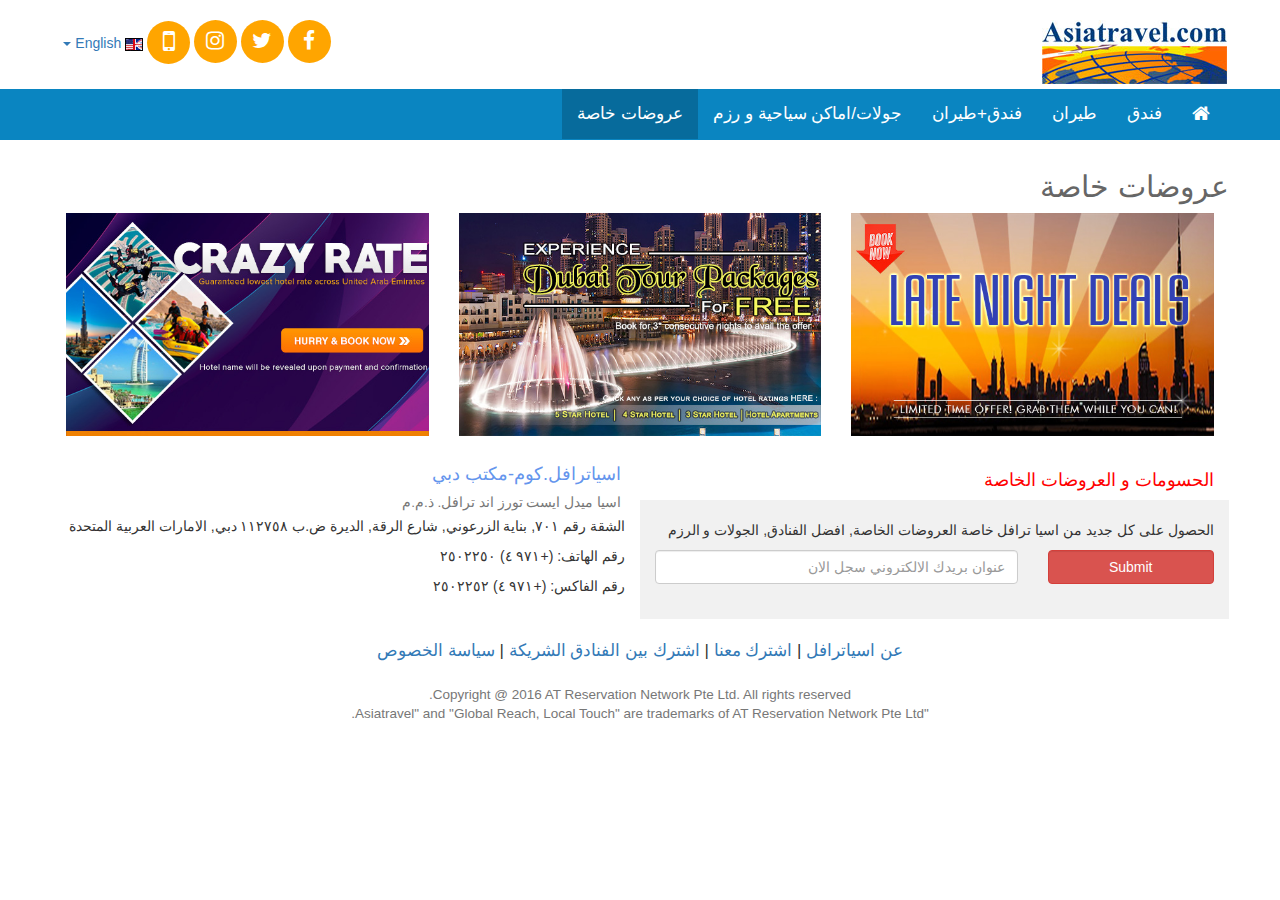
<file: special-promotions.html>
﻿<!DOCTYPE HTML>
<html lang="ar">
<head>
	<meta http-equiv="content-type" content="text/html" />
	<meta name="author" content="Chad Nico Lazarra inspired by Clarence Quintos" />
    <meta name="viewport" content="width=device-width, initial-scale=1" />
    <meta http-equiv="Content-Type" content="text/html;charset=UTF-8" />    
    <link rel="stylesheet" href="css/bootstrap.min.css"  />
    <link href="css/font-awesome.min.css" rel="stylesheet" />
    <link rel="icon" href="http://www.asiatravel.com/favicon.ico" type="image/x-icon" />
    <link rel="stylesheet" href="css/jquery-ui.css" />
    <link href="css/style.css" rel="stylesheet" />    
    <script src="js/jquery.js"></script>
    <script src="js/bootstrap.min.js"></script>
	<script src="js/jquery-ui-git.js"></script>
    <title>Asiatravel.com | UAE Asiatravel</title>
    <script src="js/asiatravel.js"></script>
</head>

<body dir="rtl">
<!-- Header-->

<div class="container-fluid header-width">
    <div class="row">
<div class="col-lg-6 col-md-6 col-sm-12 col-xs-12 hidden-xs hidden-sm ">
       <div class="at-social-media"> 

            <a href="https://www.facebook.com/AsiaTravel.comMiddleEast" class="footer-icon" target="_blank"><i class="fa fa-facebook"></i></a>
    		<a href="https://twitter.com/AsiaTravelDXB" class="footer-icon" target="_blank"><i class="fa fa-twitter"></i></a>
    		<a href="https://www.instagram.com/asiatravel.me/" class="footer-icon" target="_blank"><i class="fa fa-instagram"></i></a>
            <a href="http://www.asiatravel.com/en-us/info/mobile-app.html" class="footer-icon" target="_blank"><i class="fa fa-mobile-phone fa-lg"></i></a>
        
        <img src="images/flag-en.png" /> <a href="http://www.asiatravel.com/index.html?trck=gblmn&sid=1000&trck=&lan=">English <span class="caret" style="margin-left:10px;"></span></a>
       </div> 
    
    </div>
    
    
    
    <div class="col-lg-6 col-md-6 col-sm-12 col-xs-12">
                <a href="index.html"> <div class="hidden-sm hidden-xs"><img src="images/logo-asiatravel.jpg" class="img-responsive asiatravel-logo" /></div>   
                <img src="images/logo-asiatravel-big.jpg" class="img-responsive visible-sm visible-xs center-block" style="width:100%;"  /> </a>
    </div>
    
</div>
</div>


<nav class="navbar navbar-default ">
   <div class="container-fluid">
        <div class="navbar-header ">
           <a href="index.html" class="navbar-brand visible-xs"><span class="text-white"><i class="fa fa-home lg"></span></i></a>
            <button type="button" class="navbar-toggle" data-toggle="collapse" data-target="#myNav">
            <span class="icon-bar"></span>
            <span class="icon-bar"></span>
            <span class="icon-bar"></span> 
            </button>
          </div>  
          <div class="navbar-collapse collapse" id="myNav">
            <ul class="nav navbar-nav navbar-right">
                <li class="active-link"><a href="special-promotions.html">عروضات خاصة</a></li>
                <li><a href="http://packages.asiatravel.com/packagebooking/tours-attractions.aspx">جولات/اماكن سياحية و رزم</a></li>
                <li><a href="http://packages.asiatravel.com/packagebooking/flight-hotels.aspx">فندق+طيران</a></li>
                <li><a href="http://flight.asiatravel.com/zh-CN/crs.flight/www/flight.aspx?lan=ar-AE">طيران</a></li>
                <li><a href="hotels.html">فندق</a></li>
                <li class="hidden-xs"> <a href="index.html"><i class="fa fa-home lg "></i></a></li>
                
            </ul>
          
          </div>  
            
        
        
        
        
 </div>

</nav>


        
<!--Start of Hotel in United Arab Emirates-->
<div class="container-fluid uae-hotels-container">

<div class="row">
    <h1>عروضات خاصة</h1>
    <!--Special Promotion Page-->
    <div class="col-lg-4 col-md-4 col-xs-12">
        <a href="http://asiatravel.com/en-us/promotions/uae/hotels_crazy_promotion.html"><img src="images/special-promotions/crazy-rate.jpg" class="img-responsive special-promotion" /></a>
    </div>
    
    <div class="col-lg-4 col-md-4 col-xs-12">
        <a href="http://asiatravel.com/en-us/promotions/united_arab_emirates/Dubai_Tour_Packages_for_Free_5stars.html"><img src="images/special-promotions/dubai-tour-packages.jpg" class="img-responsive special-promotion" /></a>
    </div>
    
    <div class="col-lg-4 col-md-4 col-xs-12">
        <a href="http://asiatravel.com/en-us/promotions/uae/late_night_sale.html"><img src="images/special-promotions/late-night.jpg"  class="img-responsive special-promotion" /></a>
    </div>
    
    
</div>    


<div class="row">

</div>  

<div class="space-top"></div>




    
<!---End of Hotel in United Arab Emirates-->    
        <!--Asia travel Address--->
<div class="row">    
        <div class="clearfix "></div>
        <div class="col-lg-6 col-md-6 col-xs-12 at-location">
            <div class="row">
                <div class="col-lg-12 col-md-12 col-xs-12">
                    <h4>اسياترافل.كوم-مكتب دبي</h4>
                </div>
                <div class="col-lg-12 col-md-12 col-xs-12">
                     <h4><small>اسيا ميدل ايست تورز اند ترافل. ذ.م.م</small></h4>
                </div>
                <div class="col-lg-12 col-md-12 col-xs-12">
                     <p>الشقة رقم ٧٠١, بناية الزرعوني, شارع الرقة, الديرة ض.ب ١١٢٧٥٨ دبي, الامارات العربية المتحدة</p>
                </div>
                <div class="col-lg-12 col-md-12 col-xs-12">
                     <p>رقم الهاتف: (+٩٧١ ٤) ٢٥٠٢٢٥٠</p>
                </div>
                <div class="col-lg-12 col-md-12 col-xs-12">
                     <p>رقم الفاكس: (+٩٧١ ٤) ٢٥٠٢٢٥٢</p>
                </div>
            </div>
        </div>
        
        <!--Asia travel Subscribe--->
        <div class="col-lg-6 col-md-6 col-xs-12 at-subscribe">
            <div class="row">
                <div class="col-lg-12 col-md-12 col-xs-12">
                    <h4>الحسومات و العروضات الخاصة</h4>
                </div>
                
                <div class="col-lg-12 col-md-12 col-xs-12 at-subscribe-bg">
                    <div class="row">
                        <form role="form">        
                            <div class="col-lg-12 col-md-12 col-xs-12 ">
                            <p>الحصول على كل جديد من اسيا ترافل خاصة العروضات الخاصة, افضل الفنادق, الجولات و الرزم</p>
                            </div>
                             <div class="col-lg-8 col-md-8 col-xs-8">
                                <div class="form-group">
                                     <input type="text" class="form-control" placeholder="عنوان بريدك الالكتروني سجل الان" />
                                </div>                            
                            </div>
                             <div class="col-lg-4 col-md-4 col-xs-4">
                                <div class="form-group">
                                    <input type="submit" class="form-control btn btn-danger" />
                                </div> 
                            </div>
                        </form>   
                    </div>
                    
                </div>
             
            </div>
        </div>
        
         <div class="clearfix space-top"></div>
        <!--Footer-->
        <footer >
       
        <div class="col-lg-12 col-md-12 col-xs-12 text-center ">
          <p>
         
              <a href="#">عن اسياترافل</a> |
              <a href="#">اشترك معنا</a> |
              <a href="#">اشترك بين الفنادق الشريكة</a> | 
              <a href="#">سياسة الخصوص</a> </p>
        
        </div>
        <div class="col-lg-12 col-md-12 col-sm-12 text-center ">
                <h4><small>Copyright @ 2016 AT Reservation Network Pte Ltd. All rights reserved. <br />
                "Asiatravel" and "Global Reach, Local Touch" are trademarks of AT Reservation Network Pte Ltd.
                </small></h4>
        </div>  
        
        </footer>
    <div class="space-top"></div>
        



</div>
    
</div>

      
      
 



</body>
</html>
</file>
<file: css/style.css>
body{
    margin-top:20px;   
    direction: rtl;
}
.at-social-media{
    float:left;
}
.header-width{
    width:94%;
    margin:auto;
}
  .carousel-inner > .item > img,
  .carousel-inner > .item > a > img {
      width:100%;
      height:345px;
    
  }
img.asiatravel-logo{
margin:0px;
padding:0px;
}
i.social-icons{
    font-size:25px;
    padding:10px 15px;
    background-repeat:no-repeat;
    background-image:url(../images/social-icon-bg.png);
    color:white;
    
    margin:0px;
    
}
i.lg{
    font-size:19px;

}
.navbar{
    margin-top:5px;
    background-color:#0a85c1;
    border: 0px;
    border-radius:0px;
    margin-bottom:0px;
}
ul.navbar-nav li a:link{
    color:white;
    font-size: 17px;
}
ul.navbar-nav li a:visited {
    color:white;
    font-size: 17px;
}
ul.navbar-nav li a:hover {
    color:white !important;
  
}
ul.navbar-nav li:hover{
   background-color:#0d71a1; 
   
}
ul.navbar-nav li.active-link{
    background-color:#076b9c;
}
.navbar-default .navbar-toggle .icon-bar{
    background-color:white;
}
.navbar-default .navbar-toggle:hover {
    background-color:#076b9c;
}
.text-white{
    color:white; 
    
}

.at-quicksearch{
   
}
img.social-hover{
    
}
img.social-hover:hover{
    box-shadow: 0px 0px 5px #333;
    border-radius:50%;
}


.first-col{
    width:166px;
    float:left;
    
}
.second-col{
    float:left;
    padding:20px 10px 10px 20px;
    width:464px;
}

.at-quick-search .nav-pills > li > a {
-webkit-border-radius: 0;
-moz-border-radius: 0;
border-radius: 0;
margin-bottom:-2px;
height:52px;

}

i.sizebig{
    font-size: 30px;
    float:left;
     
}
i.home{
    font-size:25px;
}
.glyphicon{
    font-size:30px;
    float:left;
}


.input-group .icon-addon .form-control {
    border-radius: 0;
}

.icon-addon {
    position: relative;
    color: #555;
    display: block;
}

.icon-addon:after,
.icon-addon:before {
    display: table;
    content: " ";
}

.icon-addon:after {
    clear: both;
}

.icon-addon.addon-md .glyphicon,
.icon-addon .glyphicon, 
.icon-addon.addon-md .fa,
.icon-addon .fa {
    position: absolute;
    z-index: 2;
    left: 10px;
    font-size: 14px;
    width: 20px;
    margin-left: -2.5px;
    text-align: center;
    padding: 10px 0;
    top: 1px
}

.icon-addon.addon-lg .form-control {
    line-height: 1.33;
    height: 46px;
    font-size: 18px;
    padding: 10px 16px 10px 40px;
}

.icon-addon.addon-sm .form-control {
    height: 30px;
    padding: 5px 10px 5px 28px;
    font-size: 12px;
    line-height: 1.5;
}

.icon-addon.addon-lg .fa,
.icon-addon.addon-lg .glyphicon {
    font-size: 18px;
    margin-left: 0;
    left: 11px;
    top: 4px;
}

.icon-addon.addon-md .form-control,
.icon-addon .form-control {
    padding-left: 30px;
    float: left;
    font-weight: normal;
}

.icon-addon.addon-sm .fa,
.icon-addon.addon-sm .glyphicon {
    margin-left: 0;
    font-size: 12px;
    left: 5px;
    top: -1px
}

.icon-addon .form-control:focus + .glyphicon,
.icon-addon:hover .glyphicon,
.icon-addon .form-control:focus + .fa,
.icon-addon:hover .fa {
    color: #2580db;
}
ul.flight-menu li {
    display:inline;
    border-radius: 3px;
    border: 1px solid #a1a1a1;
}


.btn-style{
    width: 100%;border:0px;padding:7px;border-radius:3px;
    
}

.btn-group button{
    background-color: #f5f5f5;
}



p.htl-room{
    margin:0px;
    padding:0px;
    
}
.at-quick-search-pos{
    position:absolute;
    top:27px; 
    right:41px;
}
.at-quick-search{
    position:relative;
    background-color:white;
    padding:0 20px 20px 0px;
    border: 1px solid #f1f1f1;
    z-index:9999;
    
}
.option-size{
    font-size: 14px;
    font-weight:bold;
    color: #666;
    margin-top:0px;
}
.hidden-space{
    visibility:hidden;
    
}

.spacing{
    margin:20px;
}
.kabayan-stop-over{
    width: 92%;
    margin: auto;
}
.kabayan-stop-over h1{
    color:#666;
    font-size: 30px;
    padding-right:0px;
    margin-right:0px;
    padding-top:5px;
 
}

.kabayan-bg{
    background-image: url('../images/bg-place.png');
    background-size:100% 100%;
    background-repeat:no-repeat;
    color:white;
    padding-left:10px;
    min-height: 48px;

}
p.rate-from{
    padding:0px;
  margin:0px;  
}
h4.rate-from-price{
  color:red;
  margin:0px;  
  font-weight:bold;
}
h4.country{
   
    font-weight:bold;
    padding: 3px 0px 3px 15px;
    text-align:left;
}
h4.country2{
   
    font-weight:bold;
    margin:0px;
    padding:5px 0 0px 15px;
    text-align:left;
}
p.inclusions{
    margin:2px;
    margin-left:0px;
    
}
h4.inclusions{
    color:red;
}
.text-green{
    color:green;
}
.kabayan-bg-orange{
    background-color:orange;
    color:white;
}
.kabayan-bg-orange h2{
    margin:0px;
    margin-top: 10px;
    text-align:center;
    background-color: black;
    font-size:25px;
    padding: 5px 3px 5px 3px;
}
.kabayan-bg-orange p{
    margin-top:5px;
}
p.kabayan-stop-over-package-price{
    background-color: #2e3192;
    font-weight: bold;
    font-size:15px;
    padding: 5px 25px 5px 25px;
    margin:0px;
    text-align:center;
}
.text-bold{
    font-weight:bold;
    font-size:15px;
}
.kabayan-stop-over-package-per-person{
    background-color:black;
    padding:5px 15px 5px 15px;
  
}
.space-top{
    margin:20px;
}

.at-location h4{
    color:#6495ed;
    margin:4px;
}
.at-subscribe h4{
    color: red;
}
.at-subscribe-bg{
    background-color:#f1f1f1;
    padding-top: 20px;
    padding-bottom:20px;
}
footer p{
    font-size: 17px;
}

/*Hotels in United Arab Emirates*/
.uae-hotels{
    float:right;
    margin:0px;
    padding:0px
}
.uae-hotels-container{
 width:92%;
 margin:auto;   
}
.uae-hotels-container h1{
    color: #666;
    padding-top:10px;
    font-size: 30px;
    text-align:right;
}
.hotel-container{
    border: 1px solid #ddd;
}
.hotel-container h4{
    margin:0px;
    padding:3px 5px;
    color:#666;
    font-size:150%;
}
.hotel-container span.glyphicon-star, span.glyphicon-star-empty{
    color:#f5bc0d;
    font-size: 20px;
}
.hotel-price{
    font-weight:normal;
    font-size:17px;
}
.hotel-price-color{
    color:#f3a704;
}
h4.more-uae-hotel{
    text-align:center;
}

/* Special Promotion CSS Style*/

img.special-promotion{
    margin-bottom:5px;
}

/*Date Picker Style*/

span.ui-datepicker-month, span.ui-datepicker-year {
    color:white;
}
span.ui-icon-circle-triangle-w, span.ui-icon-circle-triangle-e{
  
}
/*Footer Icon*/
.footer-icon{
	color: #fff;
	border-radius: 50%;
	background: orange;
	line-height: 5px;
	font-size: 1.5em;
	width: 43px;
	height: 43px;
	display: inline-block;
	padding: 10px;
	transition: all 0.5s;
    text-align: center;
    }

.footer-icon:hover{
	color: #fff;
	-webkit-transform: scale(1.1); /* Safari */
	transform: scale(1.1);
	box-shadow: 0px 0px 5px #000;
}

/*Quick Search Layout*/
ul#ui-id-1{
    position: absolute;
    right:76px;
    width: 700px;
    height: 300px;
    overflow:scroll;
    z-index:9999; 
}
ul#ui-id-2{
    width: 280px;
    height: 250px;
    overflow:scroll;
    z-index:9999; 
}
ul#ui-id-3{
    position: absolute;
    right:76px;
    width: 280px;
    height: 250px;
    overflow:scroll;
    z-index:9999; 
}

#ui-id-4.ul{
    right:287px;
    width: 400px;
    height:auto;
    max-height: 500px;
    overflow:scroll;
    z-index:9999; 
}
/*
#ui-id-5{
    position: absolute;
    right:76px;
    width: 400px;
    height:auto;
    max-height: 500px;
    overflow:scroll;
    z-index:9999;  
}
*/


/** Loading**/

.atctbl{width:100%}
.atctdlbl{text-align:right}
.atctdlbleng{text-align:left}
.atctdspc{width:5px}

.atctdgrp,.atctdgrpctn,.atctdgrpcty,.atctdgrphtl,.atctdgrplct{text-align:right;font-size:11px;padding-left:20px;width:10px}


.ui-autocomplete-loading{
    background: url(icons/loading16.gif) no-repeat left;    
}

.atctdgrpcty{
    background:url(icons//city.jpg)  no-repeat;
}

.atctdgrpctn{
    background:url(icons//country.jpg)  no-repeat;
}

.atctdgrphtl{
    background:url(icons/hotel.jpg)  no-repeat center left;


}

.atctdgrplct{background:url(icons/location.jpg)  no-repeat;
}
</file>
